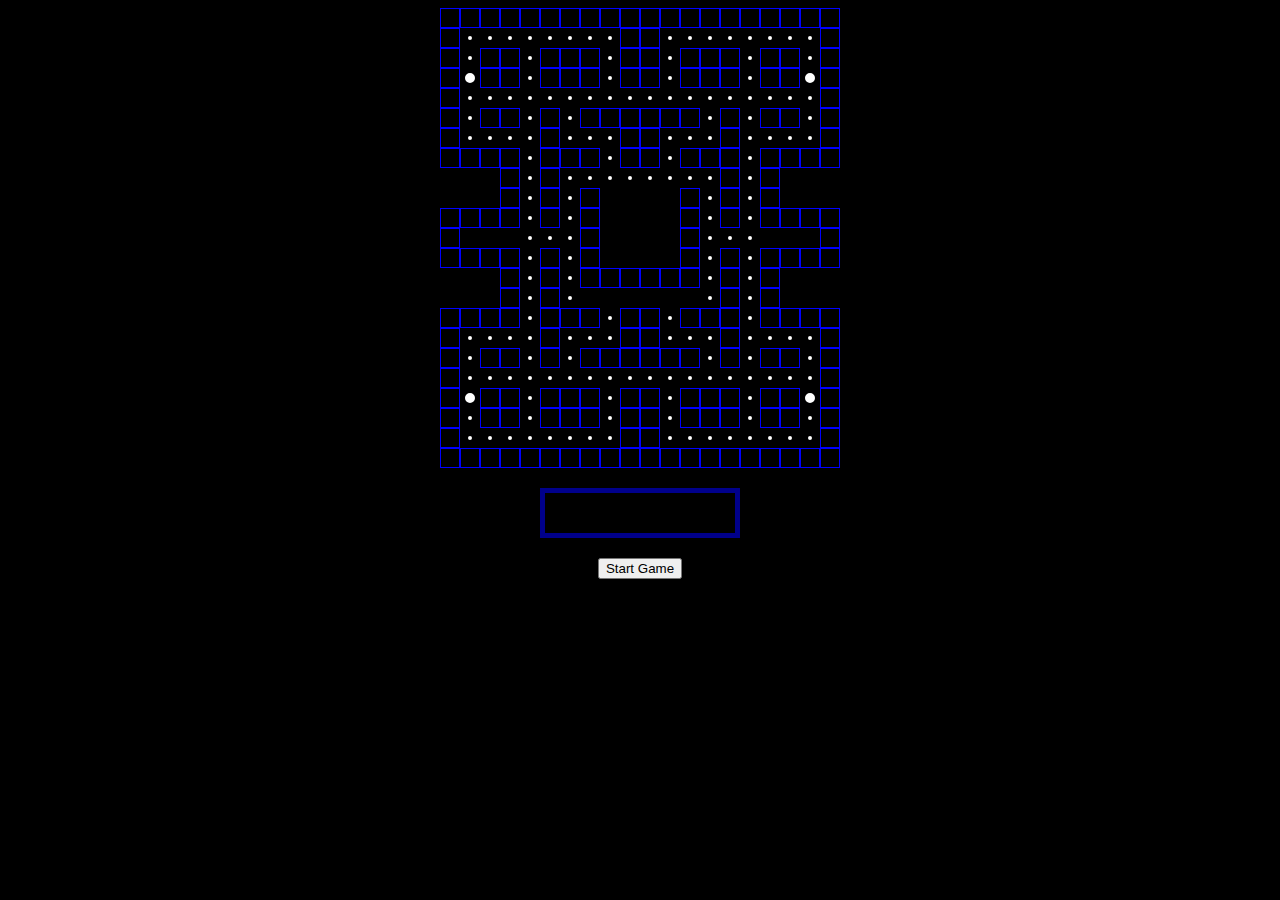
<file: game/index.html>
<!DOCTYPE html>
<html lang="en">
  <head>
    <meta charset="UTF-8" />
    <meta name="viewport" content="width=device-width, initial-scale=1.0" />
    <link rel="stylesheet" href="style.css">
    <title>JS Pacman</title>
  </head>
  <body>
    <div id="wrapper">
      <div id="game"></div>
      <div id="score"></div>
      <button id="start-button">Start Game</button>
    </div>
    <script defer type="module" src="index.js"></script>
  </body>
</html>
</file>
<file: game/style.css>
* {
  box-sizing: border-box;
}

body {
  background: black no-repeat center center fixed;
  background-size: cover;
}

#wrapper {
  position: relative;
  display: flex;
  flex-direction: column;
  align-items: center;
  justify-content: center;
}

#game {
  position: relative;
  display: inline-grid;
  background: black;
}

.game-status {
  position: absolute;
  top: 0;
  left: 0;
  display: flex;
  align-items: center;
  justify-content: center;
  width: 100%;
  height: 50px;
  border: 5px darkblue solid;
  background: black;
  color: white;
  font-family: Arial, Helvetica, sans-serif;
  font-size: 1.5rem;
}

#score {
  display: flex;
  align-items: center;
  justify-content: center;
  width: 200px;
  height: 50px;
  border: 5px darkblue solid;
  background: black;
  margin-top: 20px;
  color: white;
  font-family: Arial, Helvetica, sans-serif;
  font-size: 2rem;
}

#start-button {
  margin-top: 20px;
}

.hide {
  display: none;
}

.square {
  display: block;
}

.blank {
  background: black;
}

.wall {
  border: 1px solid blue;
}

.dot {
  background: white;
  border: 8px solid black;
  border-radius: 50%;
}

.pill {
  background: white;
  border: 5px solid black;
  border-radius: 50%;
}

.ghost {
  position: relative;
  border-radius: 10px 10px 2px 2px;
  border: none;
}

.ghost::before {
  content: '';
  display: block;
  position: absolute;
  width: 3px;
  height: 3px;
  background: black;
  border-radius: 50%;
  left: 3px;
  top: 5px;
  border: 2px solid white;
}

.ghost::after {
  content: '';
  display: block;
  position: absolute;
  width: 3px;
  height: 3px;
  background: black;
  border-radius: 50%;
  right: 3px;
  top: 5px;
  border: 2px solid white;
}

.scared {
  background: blue !important;
}

.blinky {
  background: red;
}

.pinky {
  background: pink;
}

.inky {
  background: cyan;
}

.clyde {
  background: orange;
}

.pacman {
  background: yellow;
  border: none;
  border-radius: 50%;
  clip-path: polygon(
    0 0,
    20px 0,
    20px -5px,
    8px 10px,
    20px 25px,
    20px 20px,
    0 20px
  );
  animation: chew 0.2s linear forwards infinite;
}

@keyframes chew {
  50% {
    clip-path: polygon(
      0 0,
      20px 0,
      20px 10px,
      8px 10px,
      20px 10px,
      20px 20px,
      0 20px
    );
  }
}
</file>
